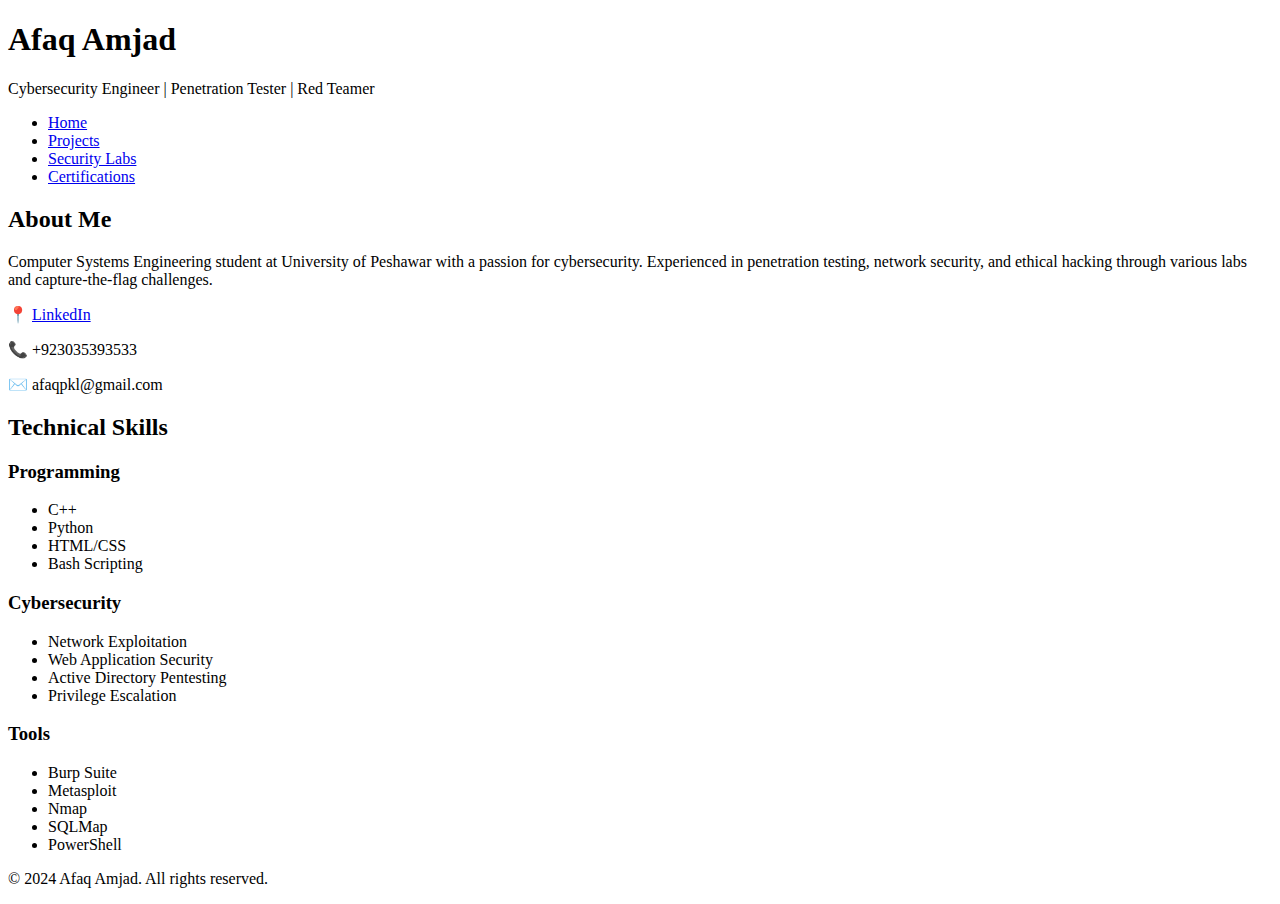
<file: index.html>
<!DOCTYPE html>
<html lang="en">
<head>
    <meta charset="UTF-8">
    <meta name="viewport" content="width=device-width, initial-scale=1.0">
    <title>Afaq Amjad - Cybersecurity Professional</title>
    <link rel="stylesheet" href="css/style.css">
</head>
<body>
    <header>
        <div class="container">
            <h1>Afaq Amjad</h1>
            <p>Cybersecurity Engineer | Penetration Tester | Red Teamer</p>
        </div>
    </header>

    <nav>
        <ul>
            <li><a href="index.html">Home</a></li>
            <li><a href="projects.html">Projects</a></li>
            <li><a href="labs.html">Security Labs</a></li>
            <li><a href="certifications.html">Certifications</a></li>
        </ul>
    </nav>

    <section id="about">
        <div class="container">
            <h2>About Me</h2>
            <p>
                Computer Systems Engineering student at University of Peshawar with a passion for cybersecurity. 
                Experienced in penetration testing, network security, and ethical hacking through various labs 
                and capture-the-flag challenges.
            </p>
            <div class="contact-info">
                <p>📍 <a href="www.linkedin.com/in/afaqamjad">LinkedIn</a></p>
                <p>📞 +923035393533</p>
                <p>✉️ afaqpkl@gmail.com</p>
            </div>
        </div>
    </section>

    <section id="skills">
        <div class="container">
            <h2>Technical Skills</h2>
            <div class="skills-grid">
                <div class="skill-category">
                    <h3>Programming</h3>
                    <ul>
                        <li>C++</li>
                        <li>Python</li>
                        <li>HTML/CSS</li>
                        <li>Bash Scripting</li>
                    </ul>
                </div>
                <div class="skill-category">
                    <h3>Cybersecurity</h3>
                    <ul>
                        <li>Network Exploitation</li>
                        <li>Web Application Security</li>
                        <li>Active Directory Pentesting</li>
                        <li>Privilege Escalation</li>
                    </ul>
                </div>
                <div class="skill-category">
                    <h3>Tools</h3>
                    <ul>
                        <li>Burp Suite</li>
                        <li>Metasploit</li>
                        <li>Nmap</li>
                        <li>SQLMap</li>
                        <li>PowerShell</li>
                    </ul>
                </div>
            </div>
        </div>
    </section>

    <footer>
        <div class="container">
            <p>&copy; 2024 Afaq Amjad. All rights reserved.</p>
        </div>
    </footer>
</body>
</html>
</file>
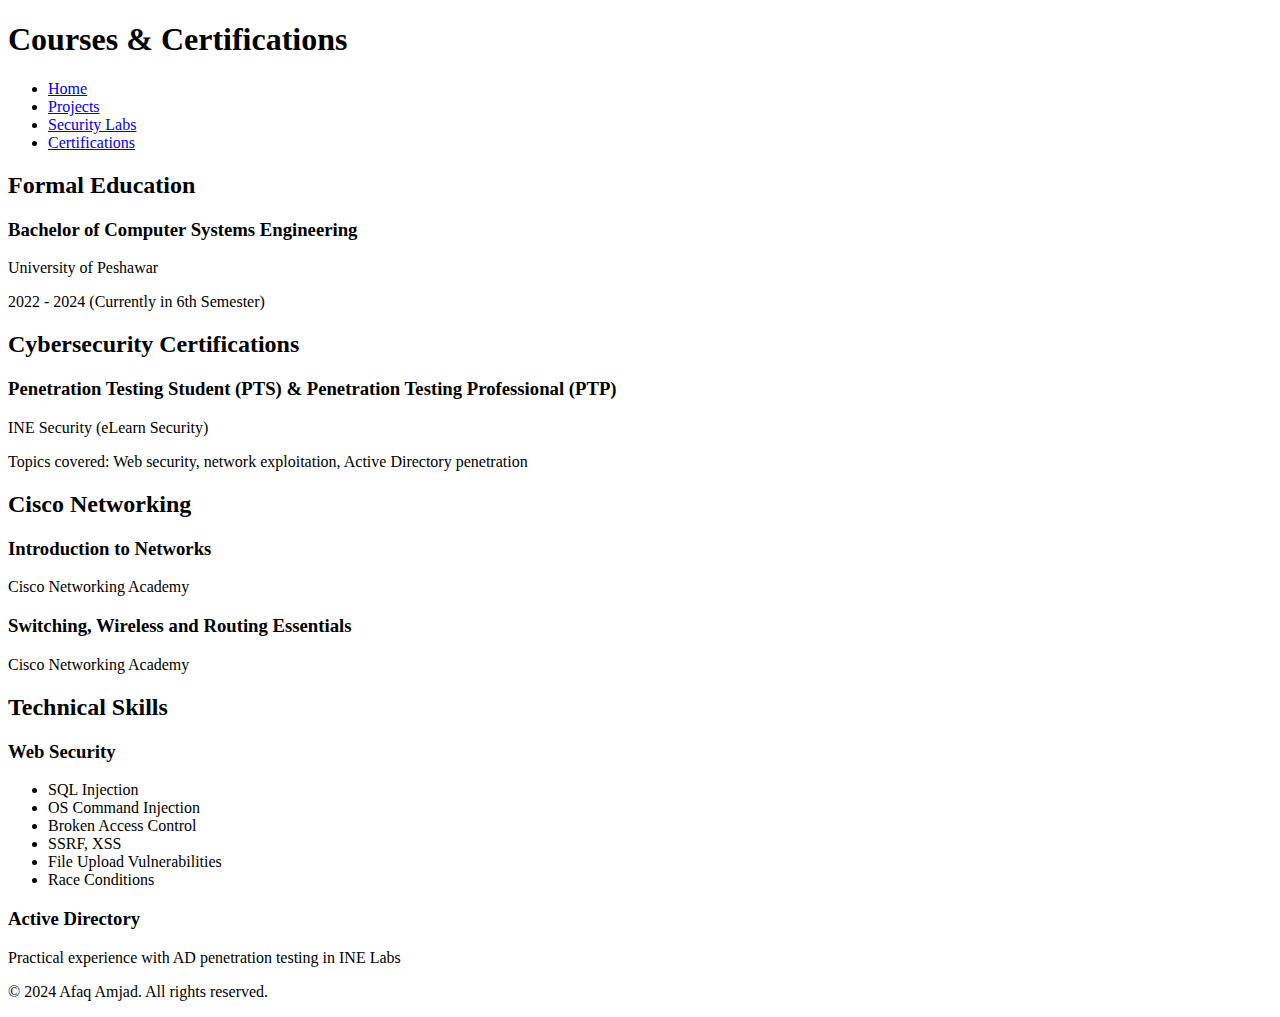
<file: Certs.html>
<!DOCTYPE html>
<html lang="en">
<head>
    <meta charset="UTF-8">
    <meta name="viewport" content="width=device-width, initial-scale=1.0">
    <title>Certifications - Afaq Amjad</title>
    <link rel="stylesheet" href="css/style.css">
</head>
<body>
    <header>
        <div class="container">
            <h1>Courses & Certifications</h1>
        </div>
    </header>

    <nav>
        <ul>
            <li><a href="index.html">Home</a></li>
            <li><a href="projects.html">Projects</a></li>
            <li><a href="labs.html">Security Labs</a></li>
            <li><a href="certifications.html">Certifications</a></li>
        </ul>
    </nav>

    <section id="certifications">
        <div class="container">
            <h2>Formal Education</h2>
            <div class="education">
                <h3>Bachelor of Computer Systems Engineering</h3>
                <p>University of Peshawar</p>
                <p>2022 - 2024 (Currently in 6th Semester)</p>
            </div>
            
            <h2>Cybersecurity Certifications</h2>
            <div class="certification">
                <h3>Penetration Testing Student (PTS) & Penetration Testing Professional (PTP)</h3>
                <p>INE Security (eLearn Security)</p>
                <p>Topics covered: Web security, network exploitation, Active Directory penetration</p>
            </div>
            
            <h2>Cisco Networking</h2>
            <div class="certification">
                <h3>Introduction to Networks</h3>
                <p>Cisco Networking Academy</p>
            </div>
            <div class="certification">
                <h3>Switching, Wireless and Routing Essentials</h3>
                <p>Cisco Networking Academy</p>
            </div>
            
            <h2>Technical Skills</h2>
            <div class="skills">
                <h3>Web Security</h3>
                <ul>
                    <li>SQL Injection</li>
                    <li>OS Command Injection</li>
                    <li>Broken Access Control</li>
                    <li>SSRF, XSS</li>
                    <li>File Upload Vulnerabilities</li>
                    <li>Race Conditions</li>
                </ul>
                
                <h3>Active Directory</h3>
                <p>Practical experience with AD penetration testing in INE Labs</p>
            </div>
        </div>
    </section>

    <footer>
        <div class="container">
            <p>&copy; 2024 Afaq Amjad. All rights reserved.</p>
        </div>
    </footer>
</body>
</html>
</file>
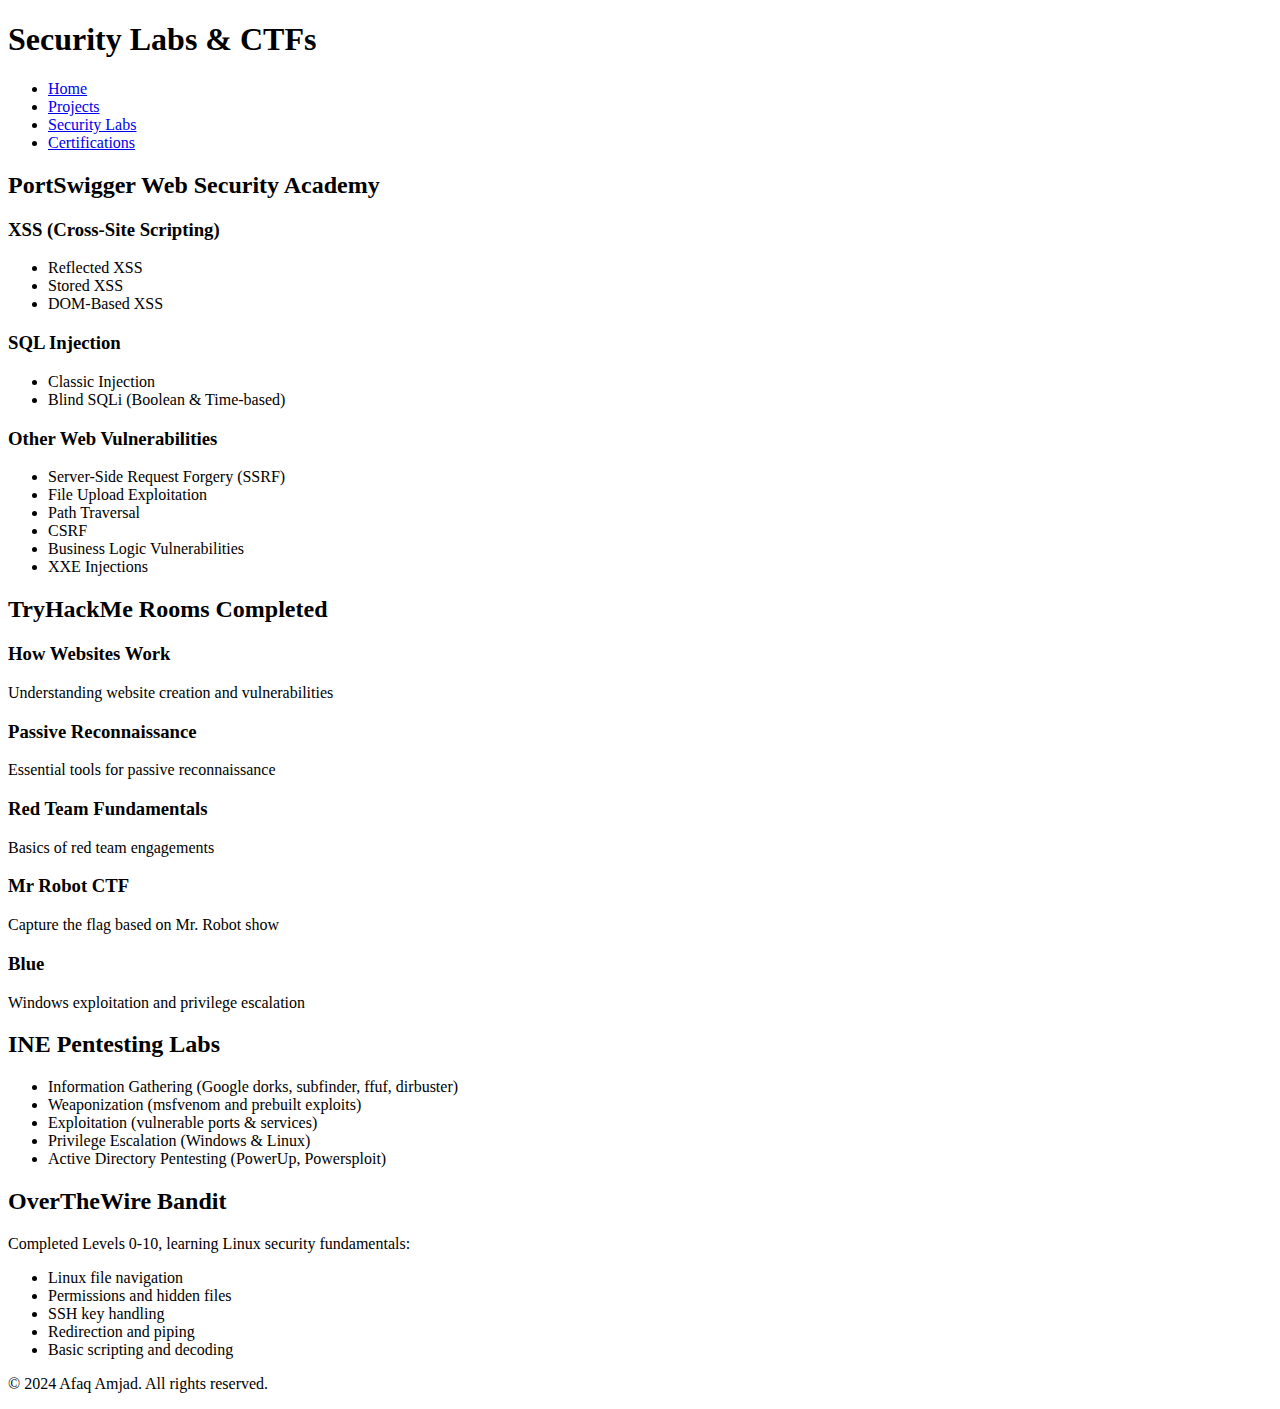
<file: CTFs.html>
<!DOCTYPE html>
<html lang="en">
<head>
    <meta charset="UTF-8">
    <meta name="viewport" content="width=device-width, initial-scale=1.0">
    <title>Security Labs - Afaq Amjad</title>
    <link rel="stylesheet" href="css/style.css">
</head>
<body>
    <header>
        <div class="container">
            <h1>Security Labs & CTFs</h1>
        </div>
    </header>

    <nav>
        <ul>
            <li><a href="index.html">Home</a></li>
            <li><a href="projects.html">Projects</a></li>
            <li><a href="labs.html">Security Labs</a></li>
            <li><a href="certifications.html">Certifications</a></li>
        </ul>
    </nav>

    <section id="labs">
        <div class="container">
            <h2>PortSwigger Web Security Academy</h2>
            
            <div class="lab-category">
                <h3>XSS (Cross-Site Scripting)</h3>
                <ul>
                    <li>Reflected XSS</li>
                    <li>Stored XSS</li>
                    <li>DOM-Based XSS</li>
                </ul>
            </div>
            
            <div class="lab-category">
                <h3>SQL Injection</h3>
                <ul>
                    <li>Classic Injection</li>
                    <li>Blind SQLi (Boolean & Time-based)</li>
                </ul>
            </div>
            
            <div class="lab-category">
                <h3>Other Web Vulnerabilities</h3>
                <ul>
                    <li>Server-Side Request Forgery (SSRF)</li>
                    <li>File Upload Exploitation</li>
                    <li>Path Traversal</li>
                    <li>CSRF</li>
                    <li>Business Logic Vulnerabilities</li>
                    <li>XXE Injections</li>
                </ul>
            </div>
            
            <h2>TryHackMe Rooms Completed</h2>
            <div class="thm-grid">
                <div class="thm-room">
                    <h3>How Websites Work</h3>
                    <p>Understanding website creation and vulnerabilities</p>
                </div>
                <div class="thm-room">
                    <h3>Passive Reconnaissance</h3>
                    <p>Essential tools for passive reconnaissance</p>
                </div>
                <div class="thm-room">
                    <h3>Red Team Fundamentals</h3>
                    <p>Basics of red team engagements</p>
                </div>
                <div class="thm-room">
                    <h3>Mr Robot CTF</h3>
                    <p>Capture the flag based on Mr. Robot show</p>
                </div>
                <div class="thm-room">
                    <h3>Blue</h3>
                    <p>Windows exploitation and privilege escalation</p>
                </div>
                <!-- Add more rooms as needed -->
            </div>
            
            <h2>INE Pentesting Labs</h2>
            <ul>
                <li>Information Gathering (Google dorks, subfinder, ffuf, dirbuster)</li>
                <li>Weaponization (msfvenom and prebuilt exploits)</li>
                <li>Exploitation (vulnerable ports & services)</li>
                <li>Privilege Escalation (Windows & Linux)</li>
                <li>Active Directory Pentesting (PowerUp, Powersploit)</li>
            </ul>
            
            <h2>OverTheWire Bandit</h2>
            <p>Completed Levels 0-10, learning Linux security fundamentals:</p>
            <ul>
                <li>Linux file navigation</li>
                <li>Permissions and hidden files</li>
                <li>SSH key handling</li>
                <li>Redirection and piping</li>
                <li>Basic scripting and decoding</li>
            </ul>
        </div>
    </section>

    <footer>
        <div class="container">
            <p>&copy; 2024 Afaq Amjad. All rights reserved.</p>
        </div>
    </footer>
</body>
</html>
</file>
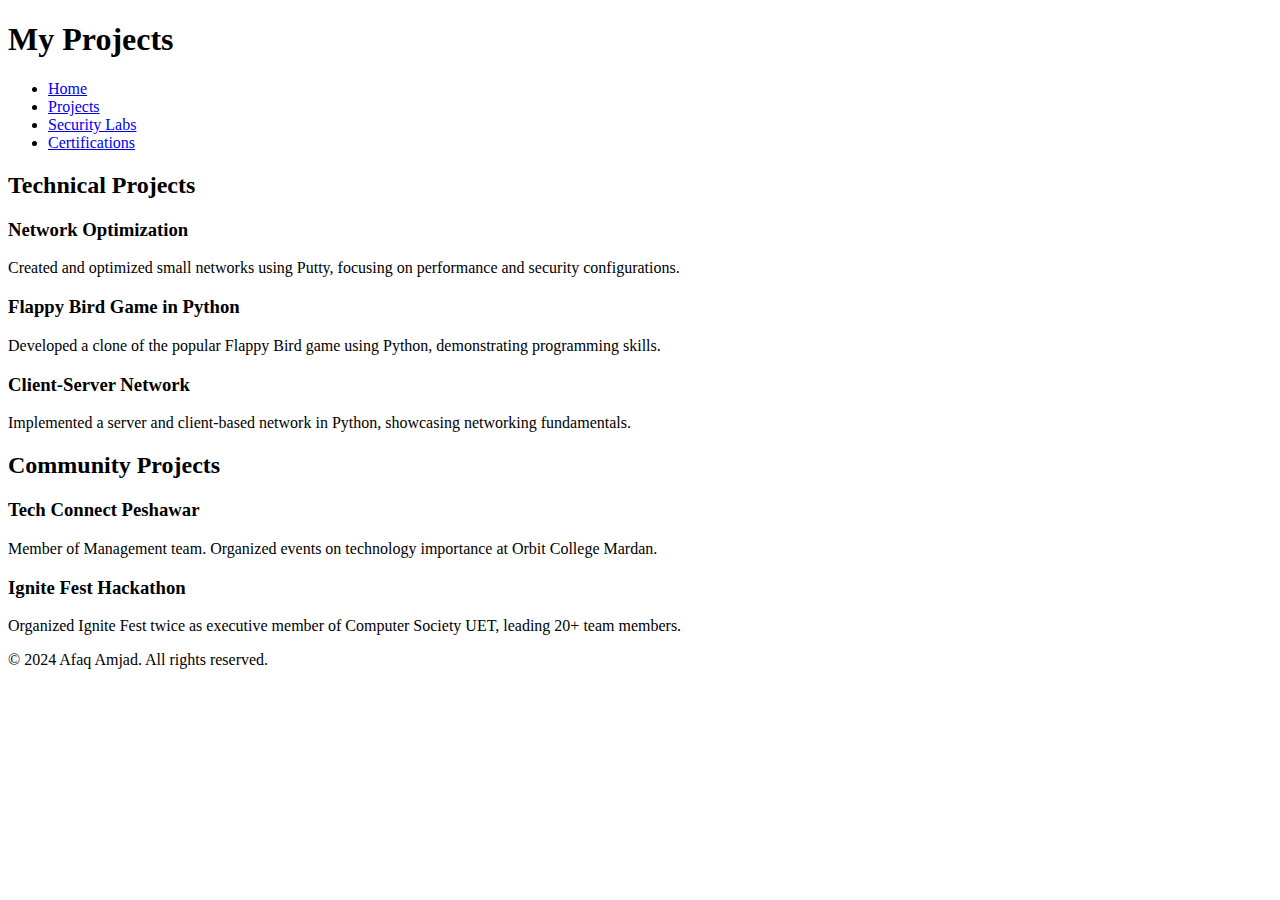
<file: Projects.html>
<!DOCTYPE html>
<html lang="en">
<head>
    <meta charset="UTF-8">
    <meta name="viewport" content="width=device-width, initial-scale=1.0">
    <title>Projects - Afaq Amjad</title>
    <link rel="stylesheet" href="css/style.css">
</head>
<body>
    <header>
        <div class="container">
            <h1>My Projects</h1>
        </div>
    </header>

    <nav>
        <ul>
            <li><a href="index.html">Home</a></li>
            <li><a href="projects.html">Projects</a></li>
            <li><a href="labs.html">Security Labs</a></li>
            <li><a href="certifications.html">Certifications</a></li>
        </ul>
    </nav>

    <section id="projects">
        <div class="container">
            <h2>Technical Projects</h2>
            
            <div class="project">
                <h3>Network Optimization</h3>
                <p>Created and optimized small networks using Putty, focusing on performance and security configurations.</p>
            </div>
            
            <div class="project">
                <h3>Flappy Bird Game in Python</h3>
                <p>Developed a clone of the popular Flappy Bird game using Python, demonstrating programming skills.</p>
            </div>
            
            <div class="project">
                <h3>Client-Server Network</h3>
                <p>Implemented a server and client-based network in Python, showcasing networking fundamentals.</p>
            </div>
            
            <h2>Community Projects</h2>
            
            <div class="project">
                <h3>Tech Connect Peshawar</h3>
                <p>Member of Management team. Organized events on technology importance at Orbit College Mardan.</p>
            </div>
            
            <div class="project">
                <h3>Ignite Fest Hackathon</h3>
                <p>Organized Ignite Fest twice as executive member of Computer Society UET, leading 20+ team members.</p>
            </div>
        </div>
    </section>

    <footer>
        <div class="container">
            <p>&copy; 2024 Afaq Amjad. All rights reserved.</p>
        </div>
    </footer>
</body>
</html>
</file>
<file: css/style.css>

</file>
